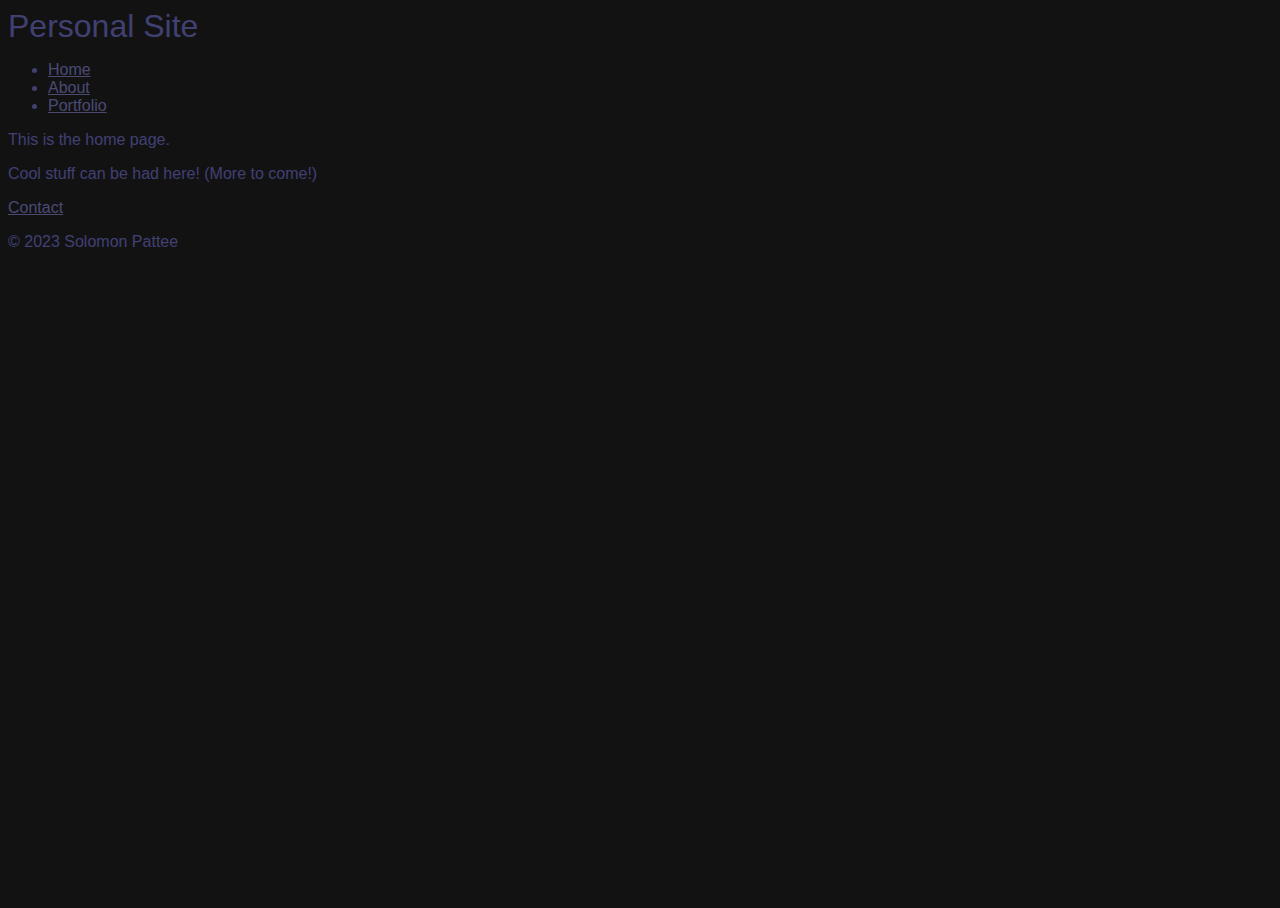
<file: index.html>
<!DOCTYPE html>
<html lang="en">
<head>
    <meta charset="UTF-8">
    <meta http-equiv="X-UA-Compatible" content="IE=edge">
    <meta name="viewport" content="width=device-width, initial-scale=1.0">
    <script defer src="personal.js"></script>
    <link rel="stylesheet" href="style.css">
    <title>Index</title>
</head>
<header>
    <section id="data"><h1>Personal Project</h1></section>
    <nav>
        <ul>
            <li><a href="index.html">Home</a></li>
            <li><a href="about.html">About</a></li>
            <li><a href="portfolio.html">Portfolio</a></li>
        </ul>
    </nav>
</header>
<body>
    <article>
        <section>
            This is the home page.
        </section>
    </article>
    <article>
        <p>
            Cool stuff can be had here!
            (More to come!)
        </p>
    </article>
</body>
<footer>
    <li><a href="Contact.html">Contact</a></li>
    <p>© 2023 Solomon Pattee</p>
</footer>
</html>
</file>
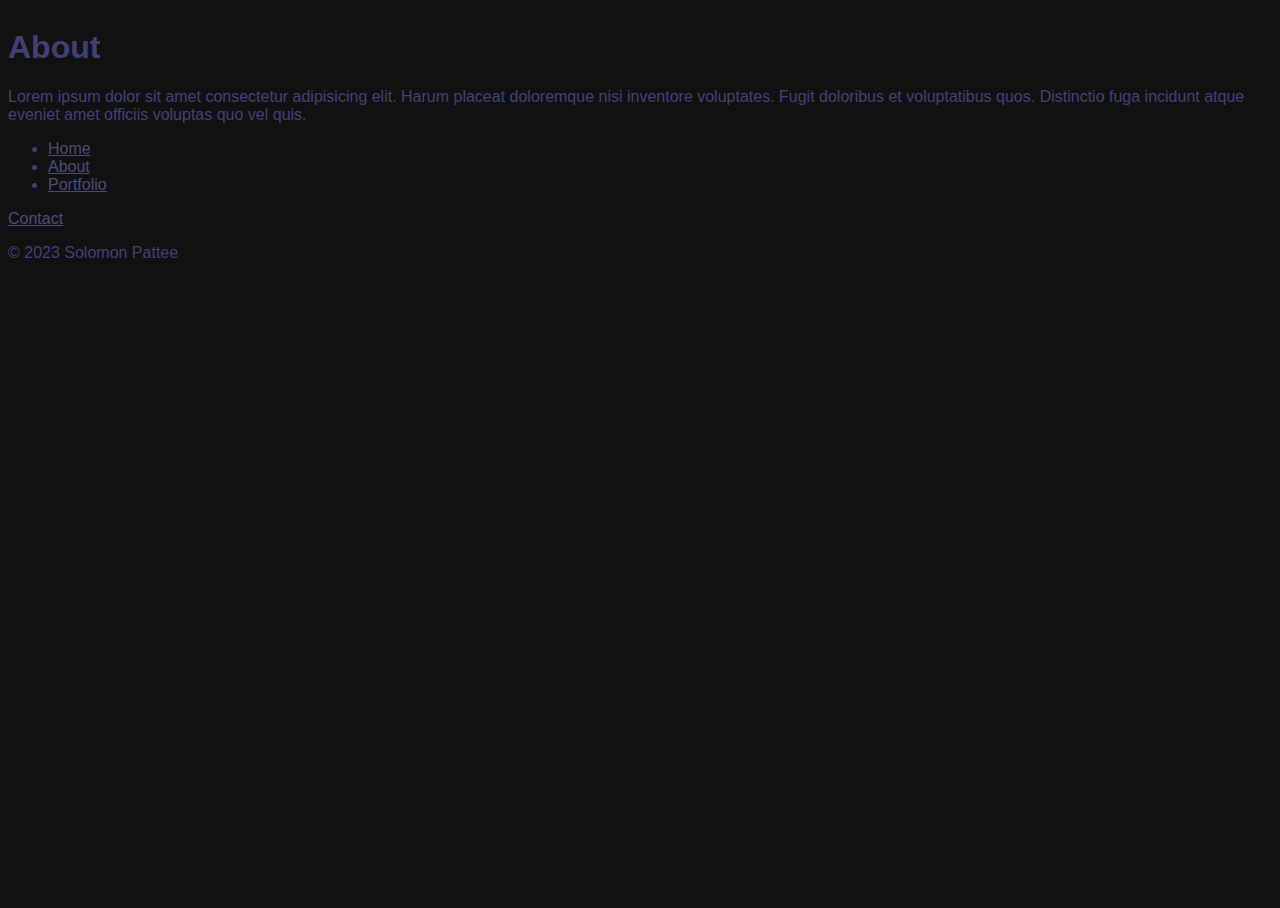
<file: About.html>
<!DOCTYPE html>
<html lang="en">
<head>
    <meta charset="UTF-8">
    <meta http-equiv="X-UA-Compatible" content="IE=edge">
    <meta name="viewport" content="width=device-width, initial-scale=1.0">
    <script defer src="personal.js"></script>
    <link rel="stylesheet" href="style.css">
    <title>About</title>
</head>
    <header>
        <h1>About</h1>
        <p>
            Lorem ipsum dolor sit amet consectetur adipisicing elit. Harum placeat doloremque nisi inventore voluptates. Fugit doloribus et voluptatibus quos. Distinctio fuga incidunt atque eveniet amet officiis voluptas quo vel quis.
        </p>
        <nav>
            <ul>
                <li><a href="index.html">Home</a></li>
                <li><a href="about.html">About</a></li>
                <li><a href="portfolio.html">Portfolio</a></li>
            </ul>
        </nav>
    </header>
<body>
    
</body>
<footer>
    <nav><li><a href="Contact.html">Contact</a></li></nav>
    <p>© 2023 Solomon Pattee</p>
</footer>
</html>
</file>
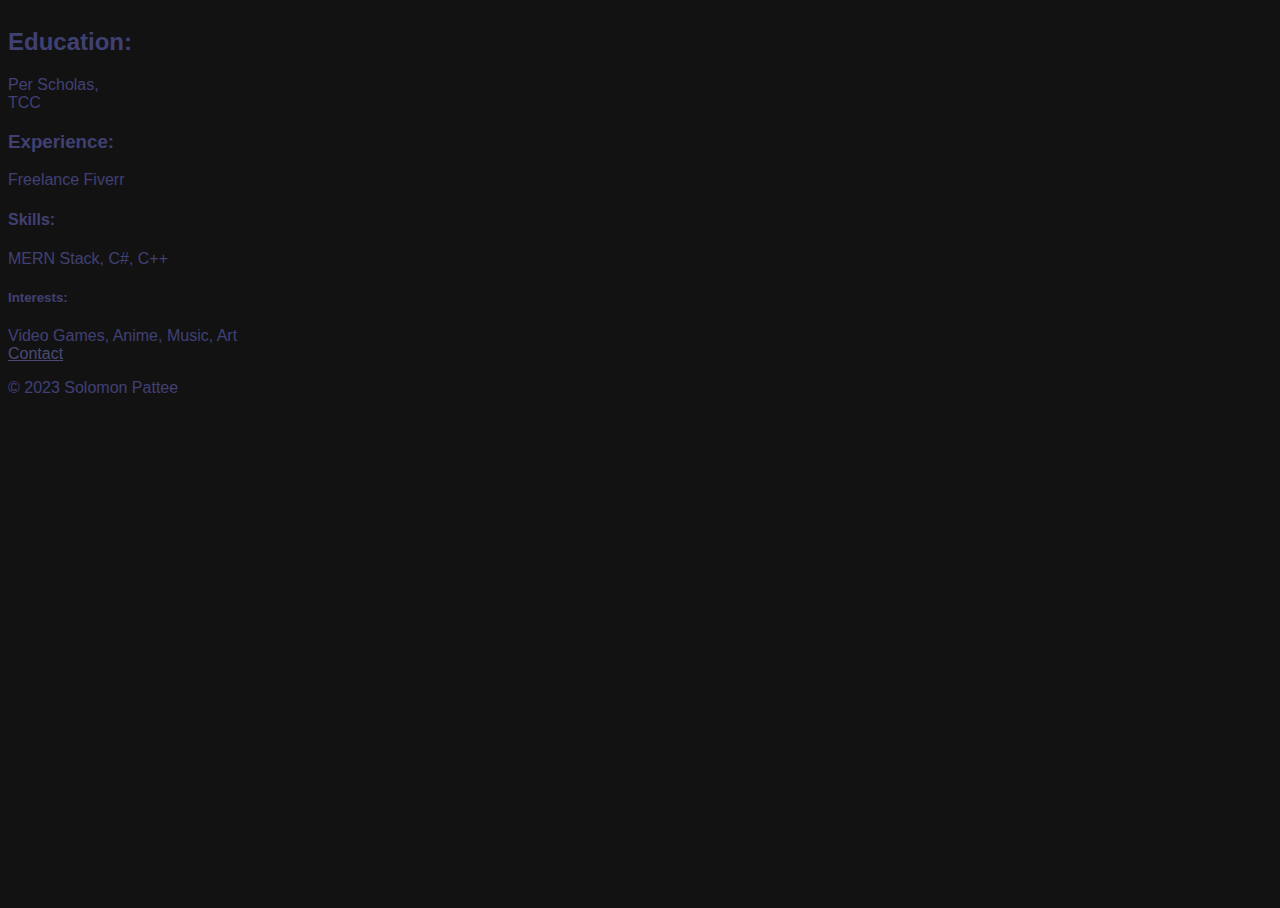
<file: portfolio.html>
<!DOCTYPE html>
<html lang="en">
<head>
    <meta charset="UTF-8">
    <meta http-equiv="X-UA-Compatible" content="IE=edge">
    <meta name="viewport" content="width=device-width, initial-scale=1.0">
    <script defer src="personal.js"></script>
    <link rel="stylesheet" href="style.css">
    <title>Portfolio</title>
</head>
<body>
    <section>
        <h2>Education: </h2>
            <li>Per Scholas,</li>  
            <li>TCC</li>
        <h3>Experience:</h3>
            <li>Freelance Fiverr</li>
        <h4>Skills: </h4>
            <li>MERN Stack, C#, C++</li>
        <h5>Interests: </h5>
            <li>Video Games, Anime, Music, Art</li>
    </section>
</body>
<footer>
    <li><a href="Contact.html">Contact</a></li>
    <p>© 2023 Solomon Pattee</p>
</footer>
</html>
</file>
<file: style.css>
html{
    width: 100%;
    height: 100%;
    position: absolute;
    top: 0;
    left: 0;
    z-index: 1;
    opacity: 0.5;
    color-scheme: dark;
    font-family: 'Trebuchet MS', 'Lucida Sans Unicode', 'Lucida Grande', 'Lucida Sans', Arial, sans-serif;
}

body{
    width: 100%;
    height: 100%;
    position: absolute;
    top: 0;
    left: 0;
    z-index: 1;
    opacity: 0.8;
    color: rgb(134, 134, 255);
}
</file>
